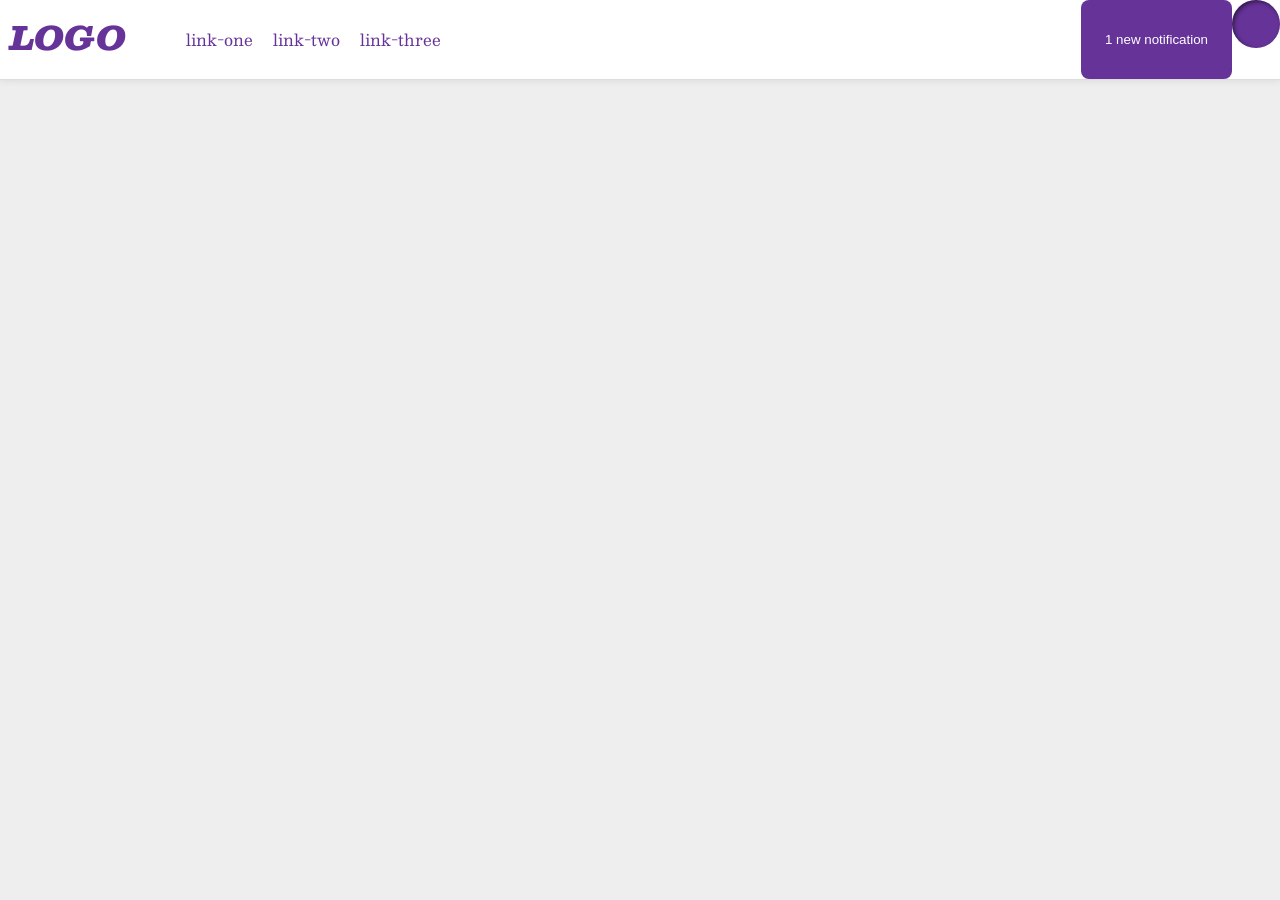
<file: foundations/flex/03-flex-header-2/index.html>
<!DOCTYPE html>
<html lang="en">
  <head>
    <meta charset="UTF-8">
    <meta http-equiv="X-UA-Compatible" content="IE=edge">
    <meta name="viewport" content="width=device-width, initial-scale=1.0">
    <title>Flex Header 2</title>
    <link rel="stylesheet" href="style.css">
  </head>
  <body>
    <div class="header">
      <div class="logo">
        LOGO
      </div>
      <ul class="links">
        <li><a href="https://google.com">link-one</a></li>
        <li><a href="https://google.com">link-two</a></li>
        <li><a href="https://google.com">link-three</a></li>
      </ul>
      <div class="right">
        <button class="notifications">
        1 new notification
      </button>
      <div class="profile-image"></div>
      </div>
      
    </div>
  </body>
</html>
</file>
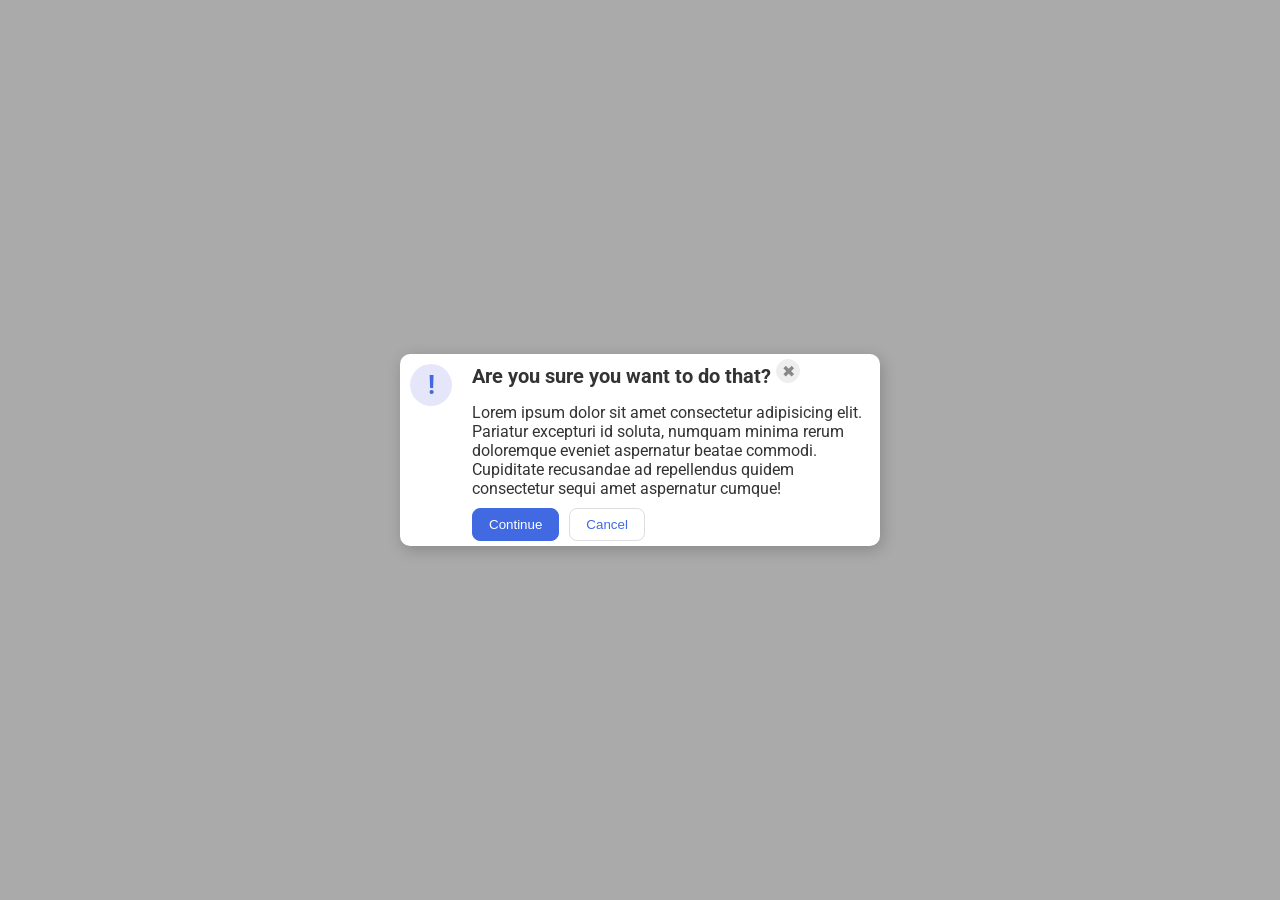
<file: foundations/flex/05-flex-modal/index.html>
<!DOCTYPE html>
<html lang="en">
  <head>
    <meta charset="UTF-8">
    <meta http-equiv="X-UA-Compatible" content="IE=edge">
    <meta name="viewport" content="width=device-width, initial-scale=1.0">
    <link rel="stylesheet" href="style.css">
    <title>Modal</title>
  </head>
  <body>
    <div class="modal">
      <div class="icon">!</div>
      <div class="main-block">

        <div class="header">
          <div class="text bold">Are you sure you want to do that?</div>
          <button class="close-button">✖</button>
        </div>

        <div class="text main">Lorem ipsum dolor sit amet consectetur adipisicing elit. Pariatur excepturi id soluta, numquam minima rerum doloremque eveniet aspernatur beatae commodi. Cupiditate recusandae ad repellendus quidem consectetur sequi amet aspernatur cumque!</div>
      <div class="bottom-buttons">
        <button class="continue">Continue</button>
        <button class="cancel">Cancel</button>
      </div>

      </div>
    </div>
  </body>
</html>
</file>
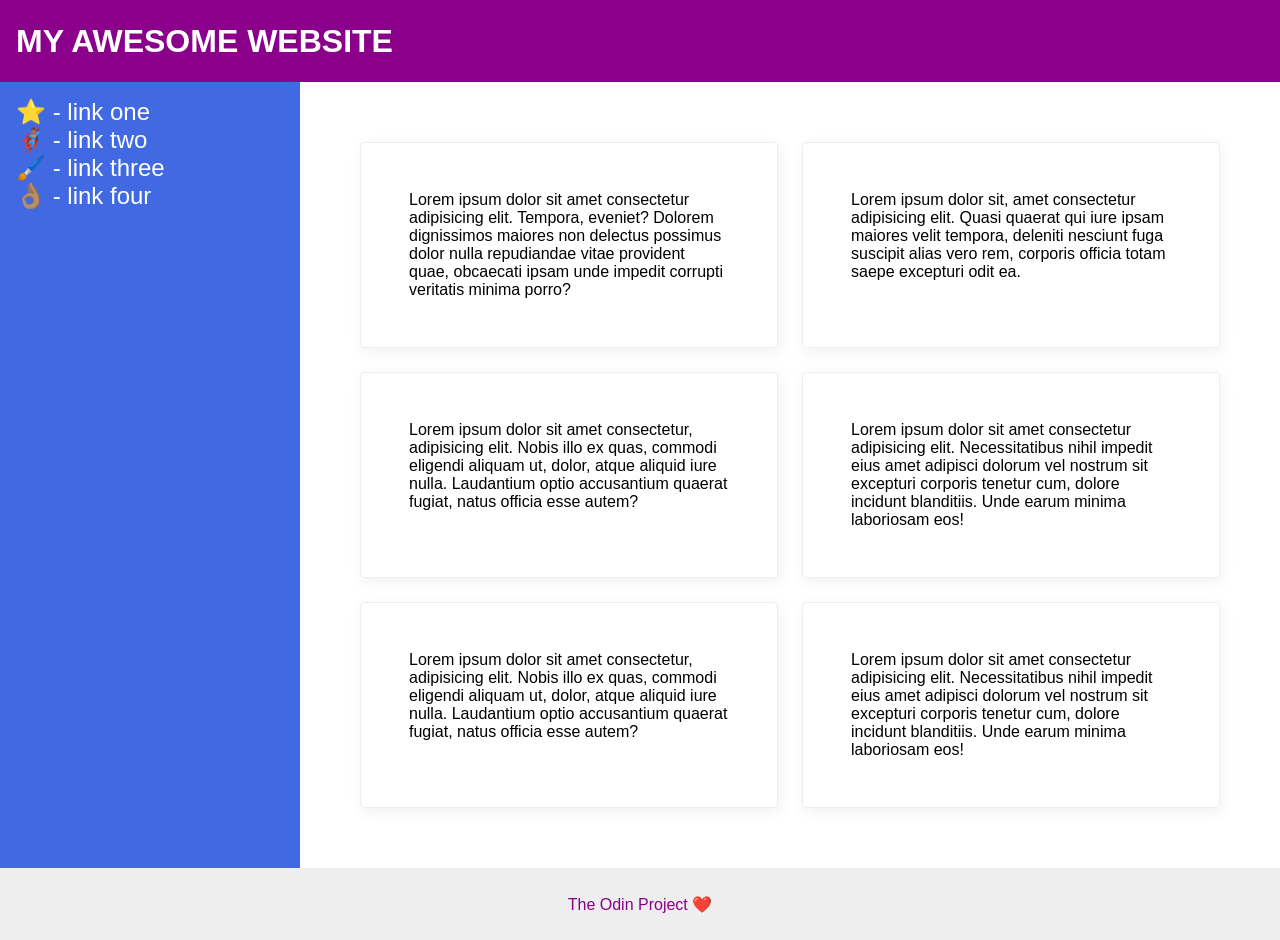
<file: foundations/flex/07-flex-layout-2/index.html>
<!DOCTYPE html>
<html lang="en">
  <head>
    <meta charset="UTF-8">
    <meta http-equiv="X-UA-Compatible" content="IE=edge">
    <meta name="viewport" content="width=device-width, initial-scale=1.0">
    <title>The Holy Grail</title>
    <link rel="stylesheet" href="style.css">
  </head>
  <body>
    <div class="header">
      MY AWESOME WEBSITE
    </div>

    <div class="center-content">
      <div class="sidebar">
        <ul>
          <li><a href="#">⭐ - link one</a></li>
          <li><a href="#">🦸🏽‍♂️ - link two</a></li>
          <li><a href="#">🖌️ - link three</a></li>
          <li><a href="#">👌🏽 - link four</a></li>
        </ul>
      </div>

      <div class="cards-box">
        <div class="card">Lorem ipsum dolor sit amet consectetur adipisicing elit. Tempora, eveniet? Dolorem dignissimos maiores non delectus possimus dolor nulla repudiandae vitae provident quae, obcaecati ipsam unde impedit corrupti veritatis minima porro?</div>
        <div class="card">Lorem ipsum dolor sit, amet consectetur adipisicing elit. Quasi quaerat qui iure ipsam maiores velit tempora, deleniti nesciunt fuga suscipit alias vero rem, corporis officia totam saepe excepturi odit ea.</div>
        <div class="card">Lorem ipsum dolor sit amet consectetur, adipisicing elit. Nobis illo ex quas, commodi eligendi aliquam ut, dolor, atque aliquid iure nulla. Laudantium optio accusantium quaerat fugiat, natus officia esse autem?</div>
        <div class="card">Lorem ipsum dolor sit amet consectetur adipisicing elit. Necessitatibus nihil impedit eius amet adipisci dolorum vel nostrum sit excepturi corporis tenetur cum, dolore incidunt blanditiis. Unde earum minima laboriosam eos!</div>
        <div class="card">Lorem ipsum dolor sit amet consectetur, adipisicing elit. Nobis illo ex quas, commodi eligendi aliquam ut, dolor, atque aliquid iure nulla. Laudantium optio accusantium quaerat fugiat, natus officia esse autem?</div>
        <div class="card">Lorem ipsum dolor sit amet consectetur adipisicing elit. Necessitatibus nihil impedit eius amet adipisci dolorum vel nostrum sit excepturi corporis tenetur cum, dolore incidunt blanditiis. Unde earum minima laboriosam eos!</div>
    </div>
      
    </div>

    <div class="footer">
      The Odin Project ❤️
    </div>
  </body>
</html>
</file>
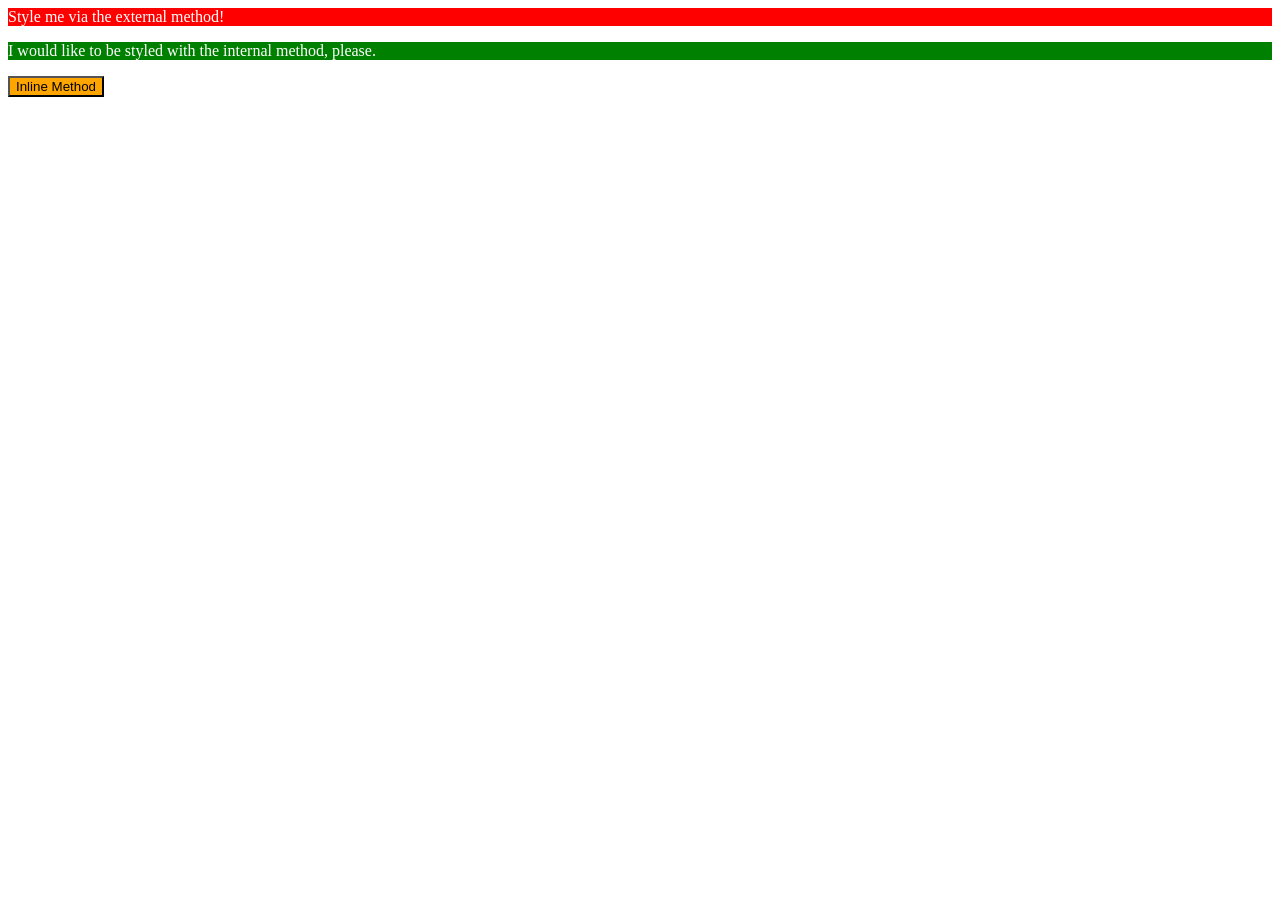
<file: foundations/intro-to-css/01-css-methods/index.html>
<!DOCTYPE html>
<html lang="en">
  <head>
    <link rel="stylesheet" href="style.css">
    <meta charset="UTF-8">
    <meta http-equiv="X-UA-Compatible" content="IE=edge">
    <meta name="viewport" content="width=device-width, initial-scale=1.0">
    <title>Methods for Adding CSS</title>

    <style>
      button{
        color: black;
        background-color: orange;
      }
    </style>
  </head>
  <body>
    <div>Style me via the external method!</div>
    <p style= "color:white; background-color:green;">I would like to be styled with the internal method, please.</p>
    <button>Inline Method</button>


  </body>
</html>
</file>
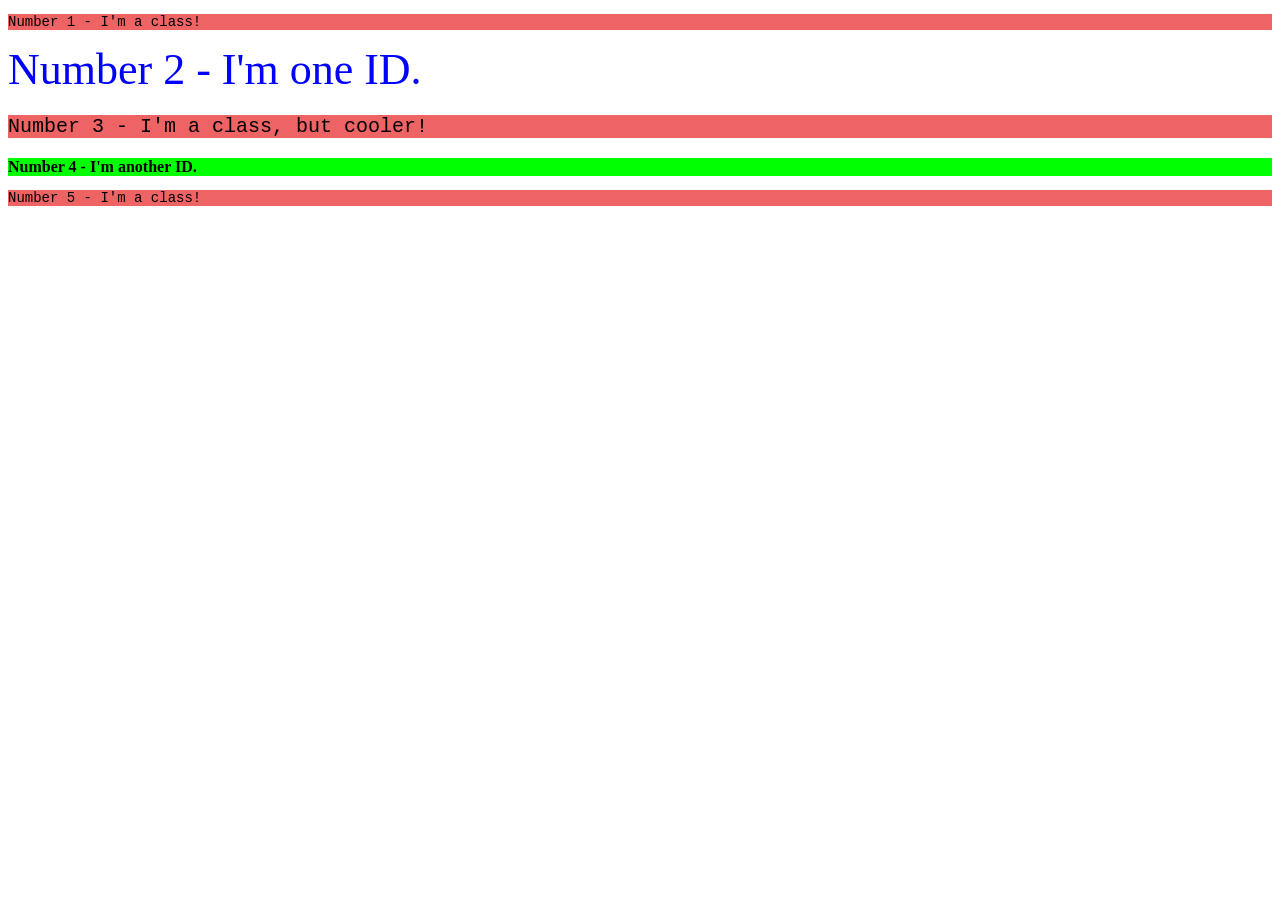
<file: foundations/intro-to-css/02-class-id-selectors/index.html>
<!DOCTYPE html>
<html lang="en">
  <head>
    <meta charset="UTF-8">
    <meta http-equiv="X-UA-Compatible" content="IE=edge">
    <meta name="viewport" content="width=device-width, initial-scale=1.0">
    <title>Class and ID Selectors</title>
    <link rel="stylesheet" href="style.css">
  </head>
  <body>
    <p class="odd">Number 1 - I'm a class!</p>
    <div id="num2">Number 2 - I'm one ID.</div>
    <p class="odd num3">Number 3 - I'm a class, but cooler!</p>
    <div id="num4">Number 4 - I'm another ID.</div>
    <p class="odd">Number 5 - I'm a class!</p>
  </body>
</html>
</file>
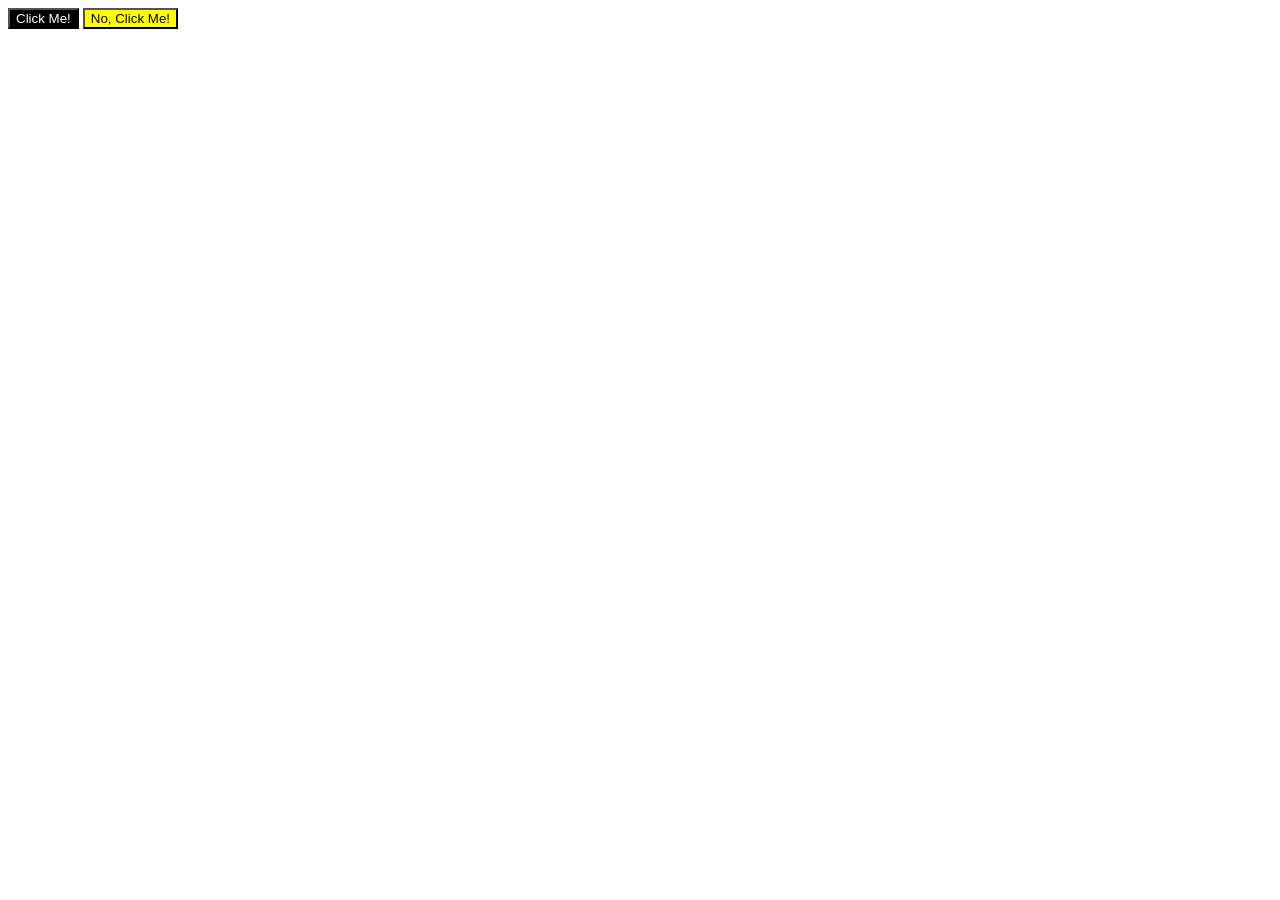
<file: foundations/intro-to-css/03-grouping-selectors/index.html>
<!DOCTYPE html>
<html lang="en">
  <head>
    <meta charset="UTF-8">
    <meta http-equiv="X-UA-Compatible" content="IE=edge">
    <meta name="viewport" content="width=device-width, initial-scale=1.0">
    <title>Grouping Selectors</title>
    <link rel="stylesheet" href="style.css">
  </head>
  <body>
    <button class="left-button">Click Me!</button>
    <button class="right-button">No, Click Me!</button>
  </body>
</html>
</file>
<file: foundations/flex/03-flex-header-2/style.css>
/* this is some magical font-importing.  
you'll learn about it later. */
@import url('https://fonts.googleapis.com/css2?family=Besley:ital,wght@0,400;1,900&display=swap');

body {
  margin: 0;
  background: #eee;
  font-family: Besley, serif;
}

.header {
  background: white;
  border-bottom: 1px solid #ddd;
  box-shadow: 0 0 8px rgba(0,0,0,.1);
}

.profile-image {
  background: rebeccapurple;
  box-shadow: inset 2px 2px 4px rgba(0,0,0,.5);
  border-radius: 50%;
  width: 48px;
  height: 48px;
}

.logo {
  color: rebeccapurple;
  font-size: 32px;
  font-weight: 900;
  font-style: italic;
}

button {
  border: none;
  border-radius: 8px;
  background: rebeccapurple;
  color: white;
  padding: 8px 24px;
}

a {
  /* this removes the line under our links */
  text-decoration: none;
  color: rebeccapurple;
}

ul {
  list-style-type: none;
}

/*solution: */

.header{
  display: flex;
  flex-direction: row;
}

.links{
  display: flex;
  flex-direction: row;
}


.logo{
  margin: 10px;
}

li{
  margin: 10px;
}

.right{
  display: flex;
  justify-content: flex-end;
  margin-left: auto;
  justify-content: space-between;
}
</file>
<file: foundations/flex/05-flex-modal/style.css>
@import url('https://fonts.googleapis.com/css2?family=Roboto:wght@400;700&display=swap');

html, body {
  height: 100%;
}

body {
  font-family: Roboto, sans-serif;
  margin: 0;
  background: #aaa;
  color: #333;
  /* I'll give you this one for free lol */
  display: flex;
  align-items: center;
  justify-content: center;
}

.modal {
  background: white;
  width: 480px;
  border-radius: 10px;
  box-shadow: 2px 4px 16px rgba(0,0,0,.2);
}

.icon {
  color: royalblue;
  font-size: 26px;
  font-weight: 700;
  background: lavender;
  width: 42px;
  height: 42px;
  border-radius: 50%;
  display: flex;
  align-items: center;
  justify-content: center;
}

.close-button {
  background: #eee;
  border-radius: 50%;
  color: #888;
  font-weight: 400;
  font-size: 16px;
  height: 24px;
  width: 24px;
  display: flex;
  align-items: center;
  justify-content: center;
  border: 1px solid #eee;
  padding: 0;
}

button {
  cursor: pointer;
  padding: 8px 16px;
  border-radius: 8px;
}

button.continue {
  background: royalblue;
  border: 1px solid royalblue;
  color: white;
}

button.cancel {
  background: white;
  border: 1px solid #ddd;
  color: royalblue;
}

/*my solution*/

.modal{
  display: flex;
  flex-direction: row;
}

.icon{
  display: flex;
  justify-self: flex-start;
  flex-grow: 1;
  flex-shrink: 0;
  margin: 10px;
}

.main-block{
  display: flex;
  flex-direction: column;
  flex-wrap: wrap;
  justify-content: space-between;
}

.bottom-buttons{
  display: flex;
  flex-direction: row;
}

.header{
  display: flex;
  flex-direction: row;
  margin:5px;
}

.text{
  justify-self: flex-start;
}

.close-button{
  display:flex;
  justify-self: flex-end;
  flex-shrink: 0;
}

.cancel{
  margin: 5px;
}

.continue{
  margin: 5px;
  margin-left: 10px;
}

.text{
  margin: 5px;
}

.bold{
  font-weight: 700;
  font-size: 20px;
}

.main{
  margin-left: 10px
}
</file>
<file: foundations/flex/07-flex-layout-2/style.css>
body {
  font-family: -apple-system, BlinkMacSystemFont, 'Segoe UI', Roboto, Oxygen, Ubuntu, Cantarell, 'Open Sans', 'Helvetica Neue', sans-serif;
  margin: 0;
  min-height: 100vh;
}

.header {
  height: 72px;
  background: darkmagenta;
  color: white;
}

.footer {
  height: 72px;
  background: #eee;
  color: darkmagenta;
}

.sidebar {
  width: 300px;
  background: royalblue;
  box-sizing: border-box;
}

.card {
  border: 1px solid #eee;
  box-shadow: 2px 4px 16px rgba(0,0,0,.06);
  border-radius: 4px;
}

/*Solution*/

.body{
  display: flex;
  flex-direction: column;
}

.header{
  display: flex;
  flex-direction: column;
  justify-content: center;
  padding: 5px;
  padding-left: 16px;
  font-size: 32px;
  font-weight: 900;
}

.center-content{
  display: flex;
  flex-flow: row;
}

.card{
  display: flex;
  flex-flow: row wrap;
  padding: 48px;
  margin: 12px;
  flex-shrink: 1;
  flex-basis: 250px;
  flex-grow:1;
}
.cards-box{
  display: flex;
  flex-flow: row wrap;
  margin: 48px;
}

.sidebar{
  display: flex;
  flex-shrink: 0;
  padding: 16px;
}

a{
  font-size: 24px;
  color: white;
  text-decoration: none;
}

ul{
  list-style-type: none;
  margin: 0px;
  padding: 0px;
}

.footer{
  display: flex;
  margin-top: auto;
  justify-content: center;
  align-items: center;
}
</file>
<file: foundations/intro-to-css/01-css-methods/style.css>
div{
    color: white;
    background-color: red;

}
</file>
<file: foundations/intro-to-css/02-class-id-selectors/style.css>
.odd{
    background-color: #ee6363;
    font-family: 'Courier New', Courier, monospace;
    font-size: 14px;
}

.num3{
    font-size: 20px;
}

#num2{
    font-size: 44px;
    color: #0000ff;
}

#num4{
    font-weight: 700;
    background-color: #00ff00;
}
</file>
<file: foundations/intro-to-css/03-grouping-selectors/style.css>
.button{
    font-family:Helvetica, 'Times New Roman', sans-serif;
    font-size: 28px
}

.right-button{
    background-color: rgb(255, 255, 0);
}

.left-button{
    background-color: black;
    color: white;
}
</file>
